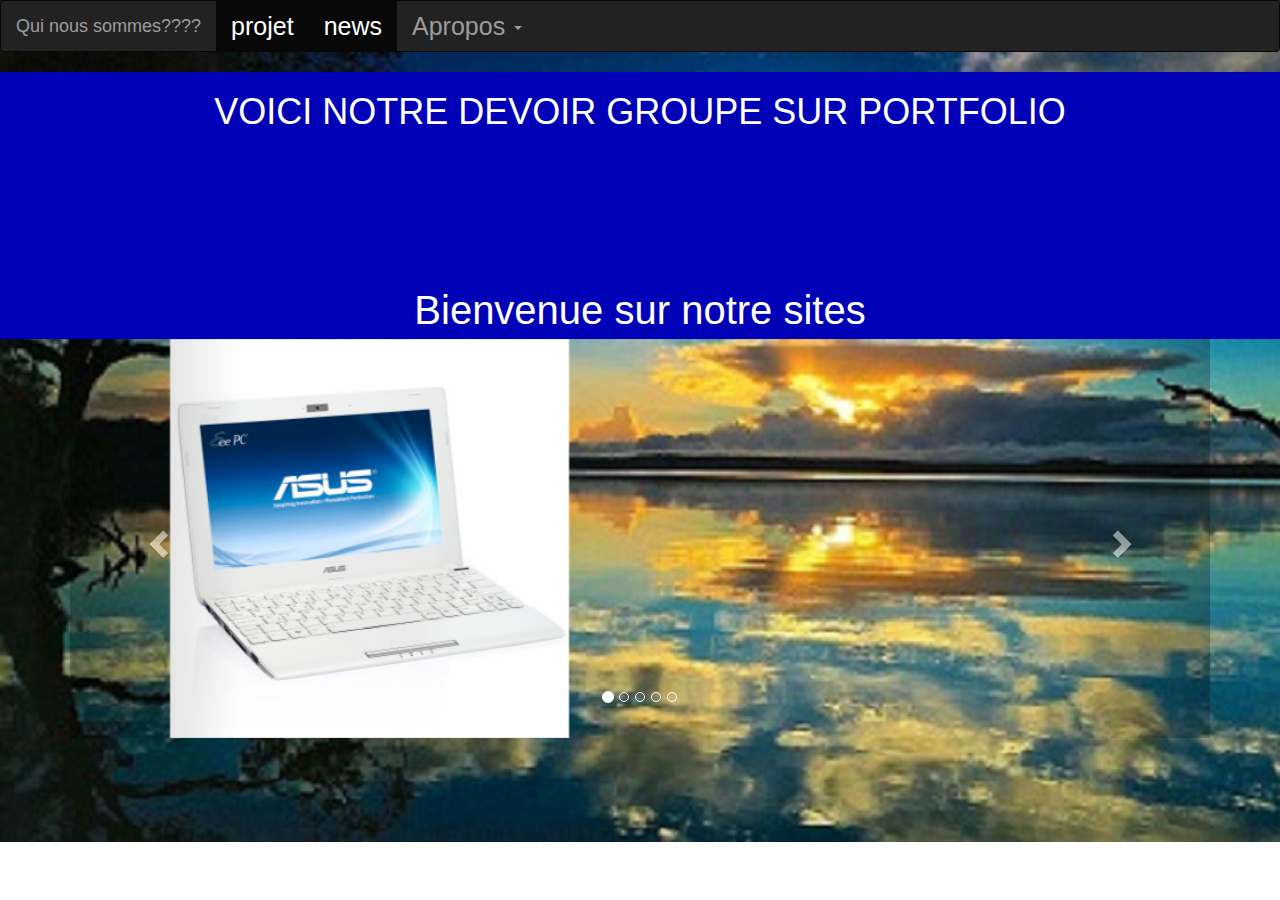
<file: index.html>
<!DOCTYPE html>
<html lang="en">
<head>
  <title>devoir par group</title>
  <meta charset="utf-8">
  <link rel="stylesheet" type="text/css" href="./assets/css/style.css">
  <link rel="stylesheet" href="./assets/css/bootstrap.min.css">
  <link rel="stylesheet" href="https://maxcdn.bootstrapcdn.com/bootstrap/3.3.7/css/bootstrap.min.css">
  <script src="https://ajax.googleapis.com/ajax/libs/jquery/3.2.1/jquery.min.js"></script>
  <script src="https://maxcdn.bootstrapcdn.com/bootstrap/3.3.7/js/bootstrap.min.js"></script>
  <link rel="stylesheet" href="./assets/css/animate.min.css">
   <meta name="viewport" content="width=device-width, initial-scale=1">
  
</head>
<style  type="text/css">
    body{
      
       background-repeat: no-repeat;
      
      background-image: url(./assets/img/nature/ko.jpg);
    }
  </style>
<body>
<div class="mikambana">
        <nav class="navbar navbar-inverse">
                  <div class="container-fluid">
                          <div class="navbar-header">
                            <a class="navbar-brand" href="page1.html">Qui nous sommes????</a>
                          </div>
                          <ul class="nav navbar-nav">
                                  <li class="active"><a href="page5.html">projet</a></li>
                                  <ul class="nav navbar-nav">
                                  <li class="active"><a href="page8.html">news</a></li>
                                 <li class="dropdown">
                                  <a class="dropdown-toggle" data-toggle="dropdown" href="page3.html">Apropos
                                     <span class="caret"></span></a>
                                  <ul class="dropdown-menu">
                                         <li><a href="page4.html">contact</a></li>
                                        <li><a href="page7.html">loisir</a></li>
                                 </ul>
                                 </li>
                            
                          </ul>
                  </div>
        </nav> 
        <div class="container-fluid bg-1 text-center">
                    <h1 class="margin">VOICI NOTRE DEVOIR GROUPE SUR PORTFOLIO</h1>
                            <div class="body"> Bienvenue sur notre sites </div>
        </div>

      <div class="container">  
                <div id="myCarousel" class="carousel slide" data-ride="carousel">
                    <ol class="carousel-indicators">
                            <li data-target="#myCarousel" data-slide-to="0" class="active"></li>
                            <li data-target="#myCarousel" data-slide-to="1"></li>
                            <li data-target="#myCarousel" data-slide-to="2"></li>
                            <li data-target="#myCarousel" data-slide-to="3"></li>
                            <li data-target="#myCarousel" data-slide-to="4"></li>
                    </ol>
                        <div class="carousel-inner">
                                  <div class="item active">
                                   <img src="./assets/cool/d (1).jpg" alt="" style="width:35%;">
                                  </div>

                              <div class="item">
                              <img src="./assets/cool/th.jpg" alt="" style="width:35%;">
                              </div>
                          
                              <div class="item">
                                      <img src="./assets/cool/k.jpg" alt="" style="width:35%;">
                              </div>
                              <div class="item">
                                    <img src="./assets/cool/j.jpg" alt="New york" style="width:35%;">
                              </div>
                              <div class="item">
                                      <img src="./assets/cool/th (3).jpg" alt="" style="width:35%;">
                              </div>
                        </div>

                          <!-- Left and right controls -->
                          <a class="left carousel-control" href="#myCarousel" data-slide="prev">
                                        <span class="glyphicon glyphicon-chevron-left"></span>
                                        <span class="sr-only">Previous</span>
                          </a>
                          <a class="right carousel-control" href="#myCarousel" data-slide="next">
                                      <span class="glyphicon glyphicon-chevron-right"></span>
                                    <span class="sr-only">Next</span>
                          </a>
                </div>
    </div>


   <script src="./assets/js/app.js"></script>


</body>
</html>
</file>
<file: assets/css/style.css>
#div1{
  background:   none;
background-image: url(./assets/img/nature/ro.jpg);
  
}

h2{
  border:2px solid;
  color:pink;
  font-size: 45px;
  text-align: center;
  box-shadow: 0 8px 10px;
}

#calculator{
  width: 450px;
  background-color:pink;
  margin-left: auto;
  margin-right: auto;
  border: 2px solid red;
  border-radius: 25px;
  padding: 40px 15px 30px 40px;
}

.button{
  border: 2px solid white;
  border-radius: 2px;
  width: 90px;
  height: 70px;
  font-size: 20px;
  font-family: Wide Latin;
  color: black;
  background-color:lightsteelblue;
}
.casc{
  font-size: 20px;
margin: 25px;
}
p{
  font-size: 20px;
}

.mail{
  font-size: 25px;
  font-family:  Impact;
  color:black;
width: 50%
}                                                                

#do{
  width: 100px;
  height: 250px;
}
#vi{
  width: 450px;
  height: 325px;
}

h3{
  border: 3px solid;
  color: ;
  text-align: center;
  font-size: 50px;
  box-shadow: 0 5px 6px;

}
#scov{
  width: 155px;
  height: 225px;
}

h2:hover{
  color: #82B1FF;
}

h3:hover{
  color: #82B1FF;
}
#btn:hover{
  color: red;
}

#div2{
  background-color: pink;
}

#div3{
  background-color: lightblue;
  color: white;
  font-size: 20px;
}

#zone{
  margin-left: 1000px;
}

b{
  color: green;
  webkit-transform:
 rotate(90deg);
}

h1{
  font-size: 80px;
  color: blue; 
}

ul{
  display: inline;
  font-size: 25px;
  color: white;
}

h2{
  margin-left: 1000px;
}

.img{
  width: 226px;
  height: 339px;
}

img{
  width: 200px;
  height: 300px;
  display: inline;
  margin-left: 100px;
}

.margin {margin-bottom: 150px;
color:white;
text-decoration :flash;
animation-direction: left;
animation-duration: 5s;

}

.bg-1 { 
      background-color:#0000b7 ; 
      color: #ffffff;
  }

  .bg-2 { 
      background-color: white; 
      color: #ffffff;
      width: 1420px;
  height: 990px;
  }

  .bg-3 { 
      background-color: #ffffff; /* White */
      color: #555555;
  }

#div4{
  width: 100px;
  height: 400px;
  
}

h3{ 
  color: #82B1FF;
 }

#mimi{
  color: red;
  margin-left: 100px;
}

#div5{
  width: 900px;
  height: 900px;
  margin-left: 100px;
}

#div6{
  background-color: pink;
}

.titre{ 
color :grey;
 text-align:center;
width: 500px;
height: :200px;
font-size: 105px;
}

#tot{
  
  background-color: blue;
  height: 150px; 
  text-align: center;
  color: white;
}

input{
  width: 200px;
  height: 30px;

}

.body{
  text-align: center;
  color:white;font-size: 40px;animation-name: zoomInUp;
  animation-duration: 3s;
}

textarea{
  width: 600px;
  height: 200px;
}

#legende{
  font-family: castellar;
  color: BLACK;
  text-shadow: 0px 3px blue;
  font-size: 25px;
}

#legen{
  font-family: castellar;
  color: white;
  text-shadow: 0px 3px blue;
  font-size: 25px;
}

#sary{
  height: 250px;
  width: 250px;
  text-align: center;
}

.Tol{
  color:blue;
}
#nbr{
  font-size: 25px;
  width: 425px;
  height: 25px;
}

}
.clc{
  color:skyblue;
  background color: blue;
  text-align: center;
}

.ho{
  width: 250px;
  height: 120px;
}

#ret{
  color: yellow;
}

.bob{
  text-decoration-color: #448AFF;
  text-align: center;
  color: white;
}

.navbar-brand{
  text-align: center;
}

.form-group{
  width: 250px;
}

.form-control{
  width: 100px;
  height: 200px;
}

#item{
  width:100px;
  border:2px solid;
  color:pink;
  font-size: 45px;
  text-align: center;
  box-shadow: 0 8px 10px;
}
h3{
  border: 3px solid;
  color: blue;
  text-align: center;
  font-size: 50px;
  box-shadow: 0 5px 6px;
  color: white
}


h2:hover{
  color: red;
}
h3:hover{
  color: white;
}
#btn:hover{
  color: red;
}
div.gallery {
    margin: 5px;
    border: 1px solid #ccc;
    float: left;
    width: 180px;
}

div.gallery:hover {
    border: 1px solid #777;
}

div.gallery img {
    width: 100%;
    height: auto;
}

div.desc {
    padding: 15px;
    text-align: center;
}

.haha{
  
}
.nbr{
 width: 25px;
 height: 25px;
}
#demo{
  color: black;
}
</file>
